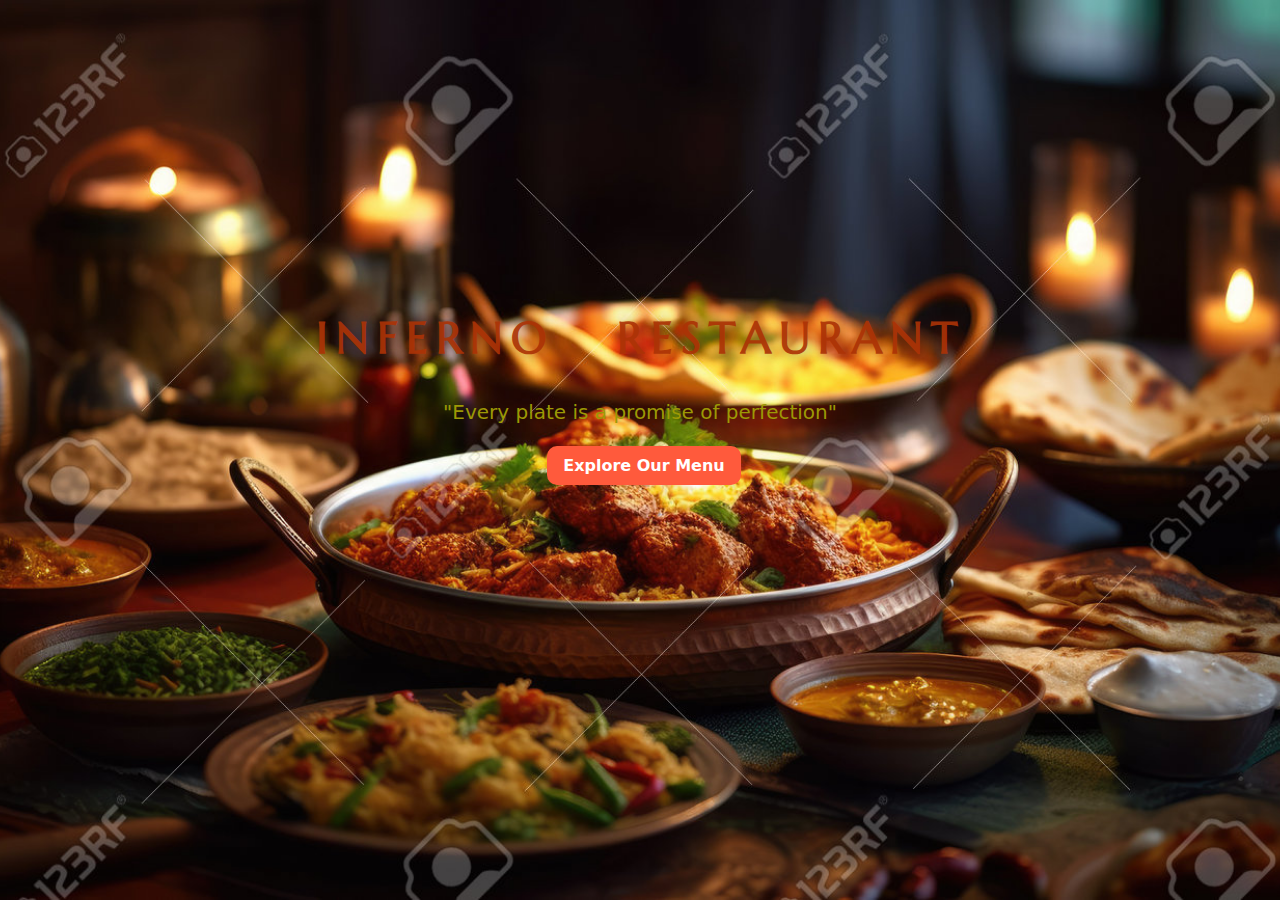
<file: index.html>
<!doctype html>
<html lang="en">
<head>
  <meta charset="utf-8" />
  <title>INFERNO Restaurant</title>
  <meta name="viewport" content="width=device-width,initial-scale=1" />
  <link href="https://fonts.cdnfonts.com/css/chopin-script" rel="stylesheet">
  <link rel="stylesheet" href="style.css">
</head>
<body class="bg home-page">

  <main class="center-col">
    <h1 class="title spaced">INFERNO &nbsp; RESTAURANT</h1>
    <p class="quote">"Every plate is a promise of perfection"</p>

    <div class="home-actions">
      <a class="btn primary" href="menu.html">Explore Our Menu</a>
    </div>
  </main>

</body>
</html>
</file>
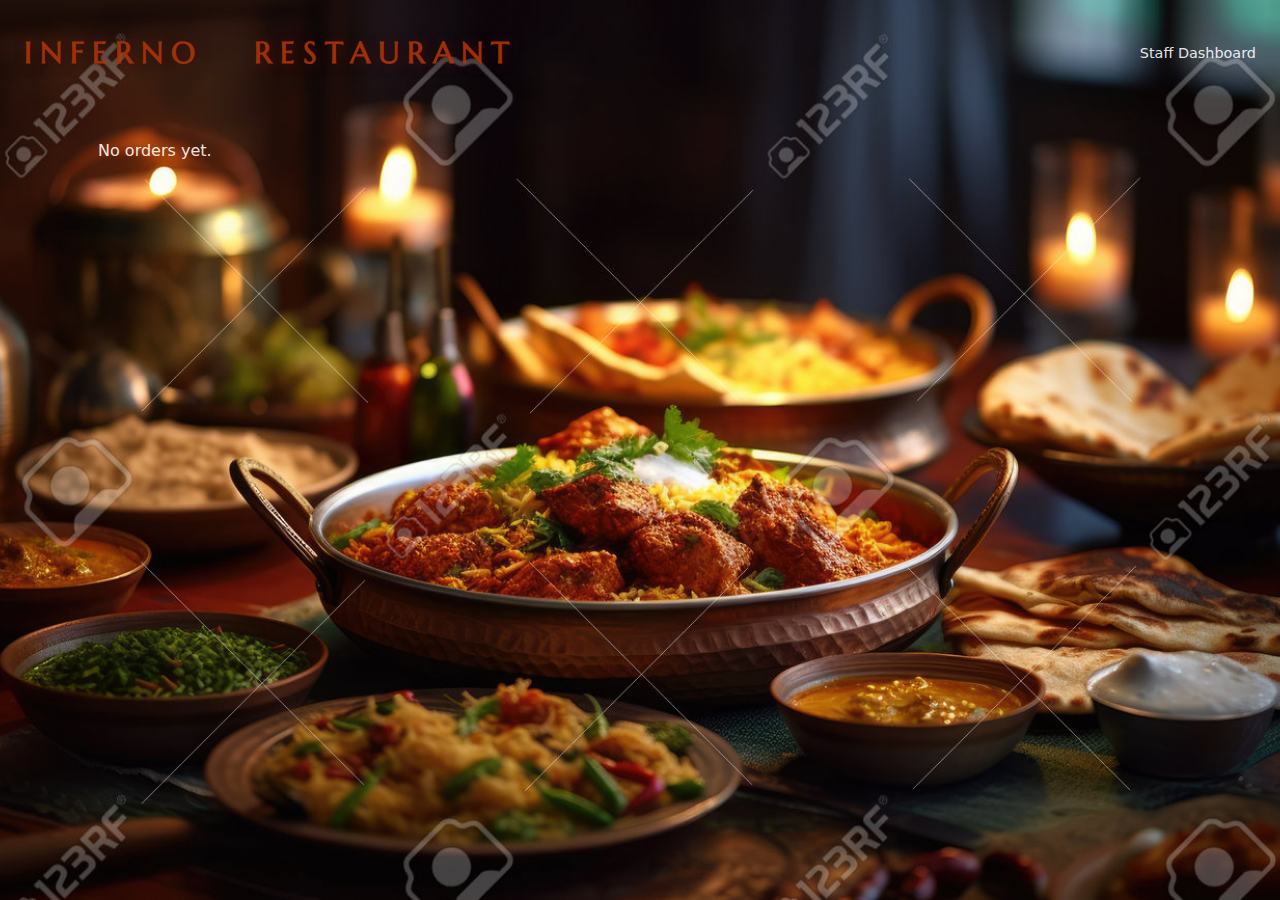
<file: staff.html>
<!doctype html>
<html lang="en">
<head>
  <meta charset="utf-8" />
  <title>Staff Dashboard — INFERNO Restaurant</title>
  <meta name="viewport" content="width=device-width,initial-scale=1" />
  <link href="https://fonts.cdnfonts.com/css/chopin-script" rel="stylesheet">
  <link rel="stylesheet" href="style.css">
  <script>
    // Small inline client-side staff functions
    function loadStaff() {
      const orders = JSON.parse(localStorage.getItem('orders') || '[]');
      const root = document.getElementById('ordersList');
      root.innerHTML = '';
      if (!orders.length) {
        root.innerHTML = '<p class="muted">No orders yet.</p>';
        return;
      }

      orders.forEach((order, idx) => {
        const card = document.createElement('div');
        card.className = 'order-card' + (order.delivered ? ' delivered' : '');
        card.innerHTML = `
          <div class="order-head">
            <div>
              <strong>Order ID:</strong> ${order.id}<br>
              <strong>Table:</strong> ${order.table}<br>
              <small class="muted">${new Date(order.createdAt).toLocaleString()}</small>
            </div>
            <div style="text-align:right">
              <button class="btn" onclick="removeOrder(${idx})">Remove</button>
              <button class="btn primary" onclick="toggleDelivered(${idx})">${order.delivered ? '✔ Delivered' : 'Mark Delivered'}</button>
            </div>
          </div>

          <div class="order-items">
            ${order.items.map(it => `
              <div class="order-item-row">
                <img src="images/${it.img}" alt="${it.name}">
                <div class="oi-name">${it.name} × ${it.qty}</div>
                <div class="oi-price">₹${it.qty * it.price}</div>
              </div>`).join('')}
          </div>

          <div class="order-total"><strong>Total:</strong> ₹${order.totals.total}</div>
        `;
        root.appendChild(card);
      });
    }

    function toggleDelivered(i) {
      const orders = JSON.parse(localStorage.getItem('orders') || '[]');
      if (!orders[i]) return;
      orders[i].delivered = !orders[i].delivered;
      localStorage.setItem('orders', JSON.stringify(orders));
      loadStaff();
    }

    function removeOrder(i) {
      let orders = JSON.parse(localStorage.getItem('orders') || '[]');
      orders.splice(i, 1);
      localStorage.setItem('orders', JSON.stringify(orders));
      loadStaff();
    }

    window.addEventListener('DOMContentLoaded', loadStaff);
  </script>
</head>
<body class="bg staff-page">

  <header class="topbar">
    <h1 class="title spaced small">INFERNO &nbsp; RESTAURANT</h1>
    <p class="muted small">Staff Dashboard</p>
  </header>

  <main class="content">
    <section id="ordersList" class="orders-list"></section>
  </main>

</body>
</html>
</file>
<file: style.css>
@import url('https://fonts.googleapis.com/css2?family=Marcellus&display=swap');
/* Reset & base */
*{box-sizing:border-box}
html,body{height:100%;margin:0;font-family:Inter,system-ui,-apple-system,'Segoe UI',Roboto,Arial}
a{color:inherit;text-decoration:none}
.muted{color:rgba(255,255,255,0.9)}
.small{font-size:0.9rem}

/* Background for all pages (images/bg.jpg) */
.bg{
  background-image: url('images/bg.jpg');
  background-size: cover;
  background-position: center;
  min-height:100vh;
  color:#111;
}

/* Title (Chopin Script) */
.title{
  font-family: 'flamingo', cursive;
  color: #fff;
  text-shadow: 0 10px 30px rgba(0,0,0,0.6);
}
.title.spaced{letter-spacing:8px;font-size:44px}
.title.small{font-size:30px}

/* layout helpers */
.center-col{display:flex;flex-direction:column;align-items:center;justify-content:center;height:85vh;padding:20px;text-align:center}
.quote{color:#ea4007;font-size:20px;margin-top:6px;margin-bottom:22px}

/* Buttons */
.btn{display:inline-block;padding:10px 16px;border-radius:10px;background:rgba(255,255,255,0.95);border:none;cursor:pointer;font-weight:700;margin-left:8px}
.btn.primary{background:#ff5a3c;color:#fff}

/* Topbar */
.topbar{display:flex;align-items:center;justify-content:space-between;padding:14px 24px;gap:20px}

/* Table select */
.table-select{display:flex;align-items:center;gap:10px}
.table-select select{padding:8px;border-radius:8px;border:1px solid rgba(0,0,0,0.12)}

/* main content container */
.content{max-width:1100px;margin:12px auto;padding:8px}

/* === MENU: long vertical cards === */
.menu-list{display:flex;flex-direction:column;gap:14px;padding:8px}
.menu-card{
  display:flex;align-items:center;gap:18px;background:rgba(255,255,255,0.95);border-radius:14px;padding:14px;
  transform: translateY(60px);opacity:0; /* will animate in by JS stagger */
  box-shadow: 0 10px 30px rgba(0,0,0,0.12);
}
.menu-card img{width:160px;height:110px;object-fit:cover;border-radius:10px}
.item-info{flex:1;text-align:left}
.item-info h3{margin:0 0 6px;font-size:20px}
.item-info .price{font-weight:700;color:#ff5a3c;margin-bottom:8px}
.add-row{display:flex;align-items:center;gap:8px}
.add-button{padding:8px 12px;border-radius:8px;border:none;background:#ff5a3c;color:#fff;cursor:pointer;font-weight:700}

/* reveal class toggled by JS for smooth appearance */
.reveal{animation:slideUp .55s forwards ease-out}
@keyframes slideUp{to{transform:translateY(0);opacity:1}}

/* === Cart (hidden until first add) === */
.cart-section{margin-top:26px;background:rgba(0,0,0,0.78);color:#fff;padding:18px;border-radius:12px;box-shadow:0 10px 30px rgba(0,0,0,0.45)}
.hidden{display:none}
.cart-items{list-style:none;padding:0;margin:8px 0 12px}
.cart-item{display:flex;align-items:center;justify-content:space-between;padding:10px 0;border-bottom:1px dashed rgba(255,255,255,0.06)}
.cart-item .left{display:flex;align-items:center;gap:10px}
.cart-item img{width:64px;height:44px;object-fit:cover;border-radius:8px}
.qty-controls{display:flex;gap:8px;align-items:center}
.qty-btn{padding:6px 10px;border-radius:8px;border:none;background:#fff;color:#111;cursor:pointer;font-weight:700}
.cart-summary{display:flex;justify-content:space-between;margin-top:10px}
.cart-total{display:flex;justify-content:space-between;font-weight:800;margin-top:8px;font-size:1.05rem}
.cart-actions{display:flex;gap:8px;margin-top:12px}
.cart-note{color:rgba(255,255,255,0.85);font-size:0.9rem;margin-top:8px}

/* === Staff orders === */
.orders-list{display:flex;flex-direction:column;gap:12px}
.order-card{background:rgba(255,255,255,0.95);padding:12px;border-radius:10px;box-shadow:0 8px 20px rgba(0,0,0,0.12)}
.order-head{display:flex;justify-content:space-between;align-items:center;gap:12px}
.order-items{margin-top:10px;display:flex;flex-direction:column;gap:8px}
.order-item-row{display:flex;align-items:center;gap:12px}
.order-item-row img{width:80px;height:60px;object-fit:cover;border-radius:8px}
.order-total{margin-top:10px;font-weight:700}
.order-card.delivered{opacity:0.6;filter:grayscale(0.4)}

/* responsive */
@media (max-width:900px){
  .topbar{flex-direction:column;align-items:flex-start;gap:10px}
  .menu-card{flex-direction:column;align-items:flex-start}
  .menu-card img{width:100%;height:180px}
}
/* Center the table selector under restaurant name */
.column-center {
  flex-direction: column;
  text-align: center;
  gap: 12px;
}

.centered-select {
  display: flex;
  flex-direction: column;
  align-items: center;
}
.table-select select {
  padding: 8px;
  border-radius: 8px;
  border: 2px solid #c67512;
  background: #e25403;
  color: rgb(24, 11, 11);
  font-weight: bold;
  cursor: pointer;
}
.table-select select:hover {
  transform: scale(1.05);
  transition: .2s;
}
.title {
  font-family: "Marcellus", serif !important;
  font-size: 45px;
  letter-spacing: 3px;
  text-align: center;
  color: hsla(16, 93%, 35%, 0.916); /* warm attractive gold shade */
  text-shadow: 2px 2px 12px rgba(85, 15, 15, 0.5);
  font-weight: bold;
}
#invoiceSection {
  background-color: rgb(204, 198, 198);
  padding: 20px;
  border-radius: 10px;
  width: 90%;
  margin: 20px auto;
  box-shadow: 0px 0px 10px rgba(0,0,0,0.2);
}
.quote {
  color: #9c9905; /* Change to your preferred color */
  font-size: 20px;
  margin-top: 6px;
  margin-bottom: 22px;
}
</file>
